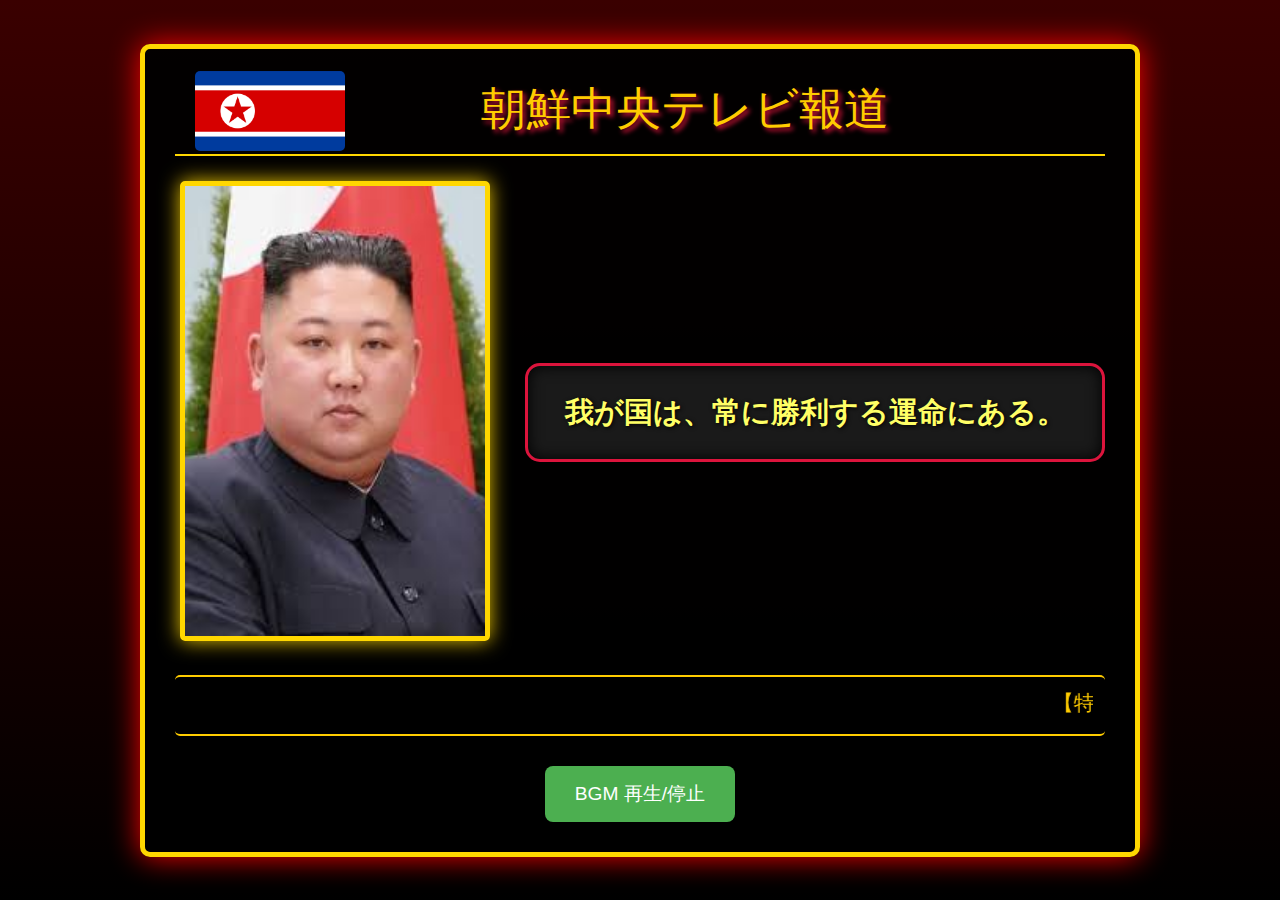
<file: entry.html>
<!DOCTYPE html>
<html lang="ja">
<head>
    <meta charset="UTF-8">
    <meta name="viewport" content="width=device-width, initial-scale=1.0">
    <title>偉大なるお方からのお言葉</title>
    <link rel="stylesheet" href="style1.css">
</head>
<body>

    <!-- BGM -->
    <audio id="bgm" src="kongyo.mp3" loop></audio>

    <div class="news-frame">
        <div class="news-header">
            <!-- 国旗（tyousen.png）をクリックしたらmain.phpへ遷移するリンクを追加 -->
            <a href="main.php" class="flag-link">
                <img src="/images/tyousen.png" alt="国旗" class="flag-icon">
            </a>
            朝鮮中央テレビ報道
        </div>

        <div class="news-content">
            <div class="news-image-container">
                <!-- メイン画像 (kimu.png) はリンクではなくなる -->
                <img id="kimu-image" src="/images/kimu.png" alt="金正恩元帥" class="kimu-image">
            </div>
            <div class="news-comment" id="president-comment">
                我が国は、常に勝利する運命にある。
            </div>
        </div>

        <div class="news-subtitle">
            <marquee behavior="scroll" scrollamount="5">
                【特別報道】金正恩元帥、人民軍幹部との会合にて新たな指針を提示
            </marquee>
        </div>

        <!-- BGM再生ボタン -->
        <div class="bgm-control">
            <button id="toggle-bgm-button" class="bgm-button">BGM 再生/停止</button>
        </div>
    </div>

    <script src="script.js"></script>
    <script>
        document.addEventListener('DOMContentLoaded', () => {
            const bgm = document.getElementById('bgm');
            const toggleBgmButton = document.getElementById('toggle-bgm-button');
            let isPlaying = false; // BGMの再生状態を管理

            // BGMの再生/停止を切り替える関数
            function toggleBGM() {
                if (isPlaying) {
                    bgm.pause();
                    console.log("BGMを停止しました。");
                } else {
                    // play() メソッドは Promise を返すため、エラーハンドリングを追加
                    bgm.play().then(() => {
                        console.log("BGMを再生しました。");
                    }).catch(error => {
                        console.error("BGMの再生に失敗しました:", error);
                        // ユーザーの操作なしに自動再生がブロックされた場合など
                        // ここでユーザーに再生を促すUIを表示することも可能
                    });
                }
                isPlaying = !isPlaying; // 状態を反転
            }

            // ボタンクリックでBGMを再生/停止
            toggleBgmButton.addEventListener('click', toggleBGM);

            // ブラウザの自動再生ポリシー対策として、最初のユーザー操作で再生を試みる
            // ただし、ボタンを設置したため、初回クリックによる自動再生は不要になる可能性が高い
            // 互換性のため残しておく
            document.addEventListener('click', (event) => {
                // ボタン以外の場所をクリックした場合のみ、初回再生を試みる（任意）
                if (!event.target.closest('.bgm-control') && bgm.paused && !isPlaying) {
                        bgm.play().then(() => {
                        console.log("初回クリックでBGMを再生しました。");
                        isPlaying = true;
                    }).catch(error => {
                        console.error("初回再生に失敗しました:", error);
                    });
                }
            }, { once: true }); // 一度だけ実行
        });
    </script>
</body>
</html>
</file>
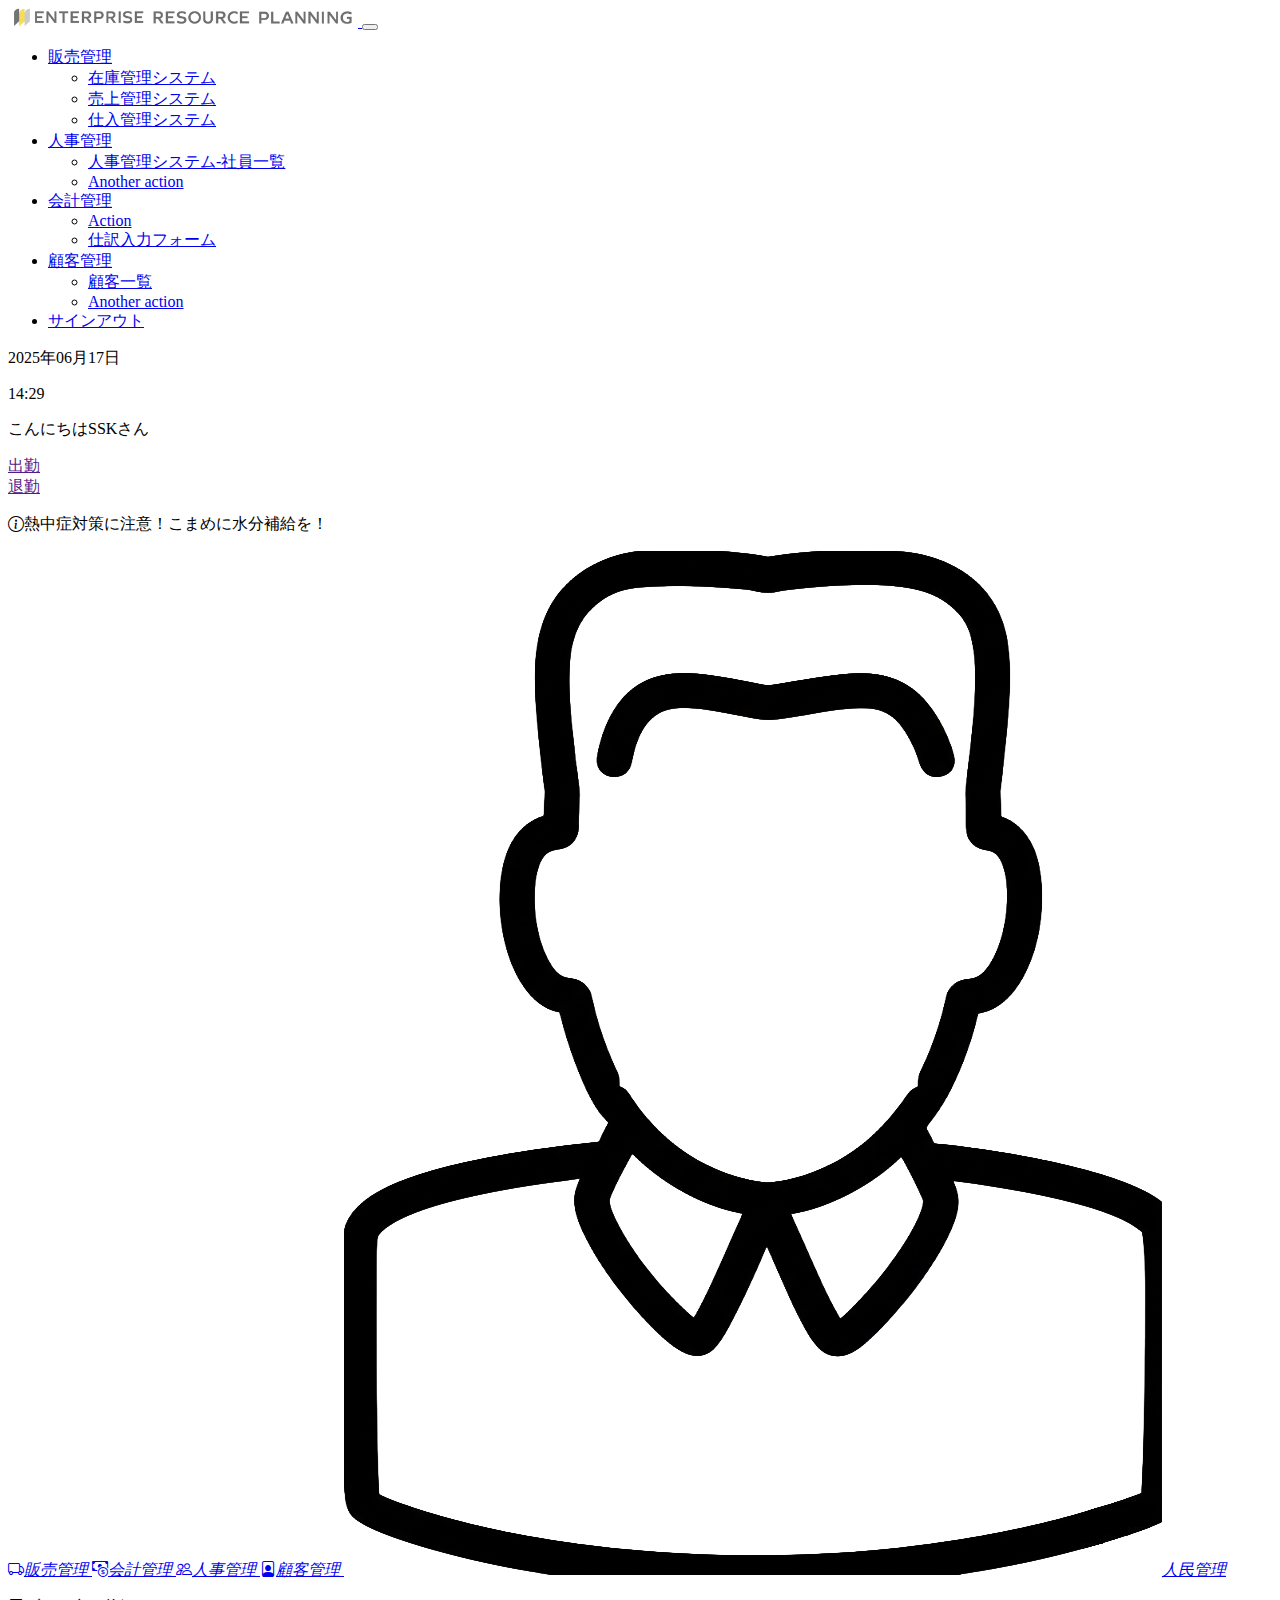
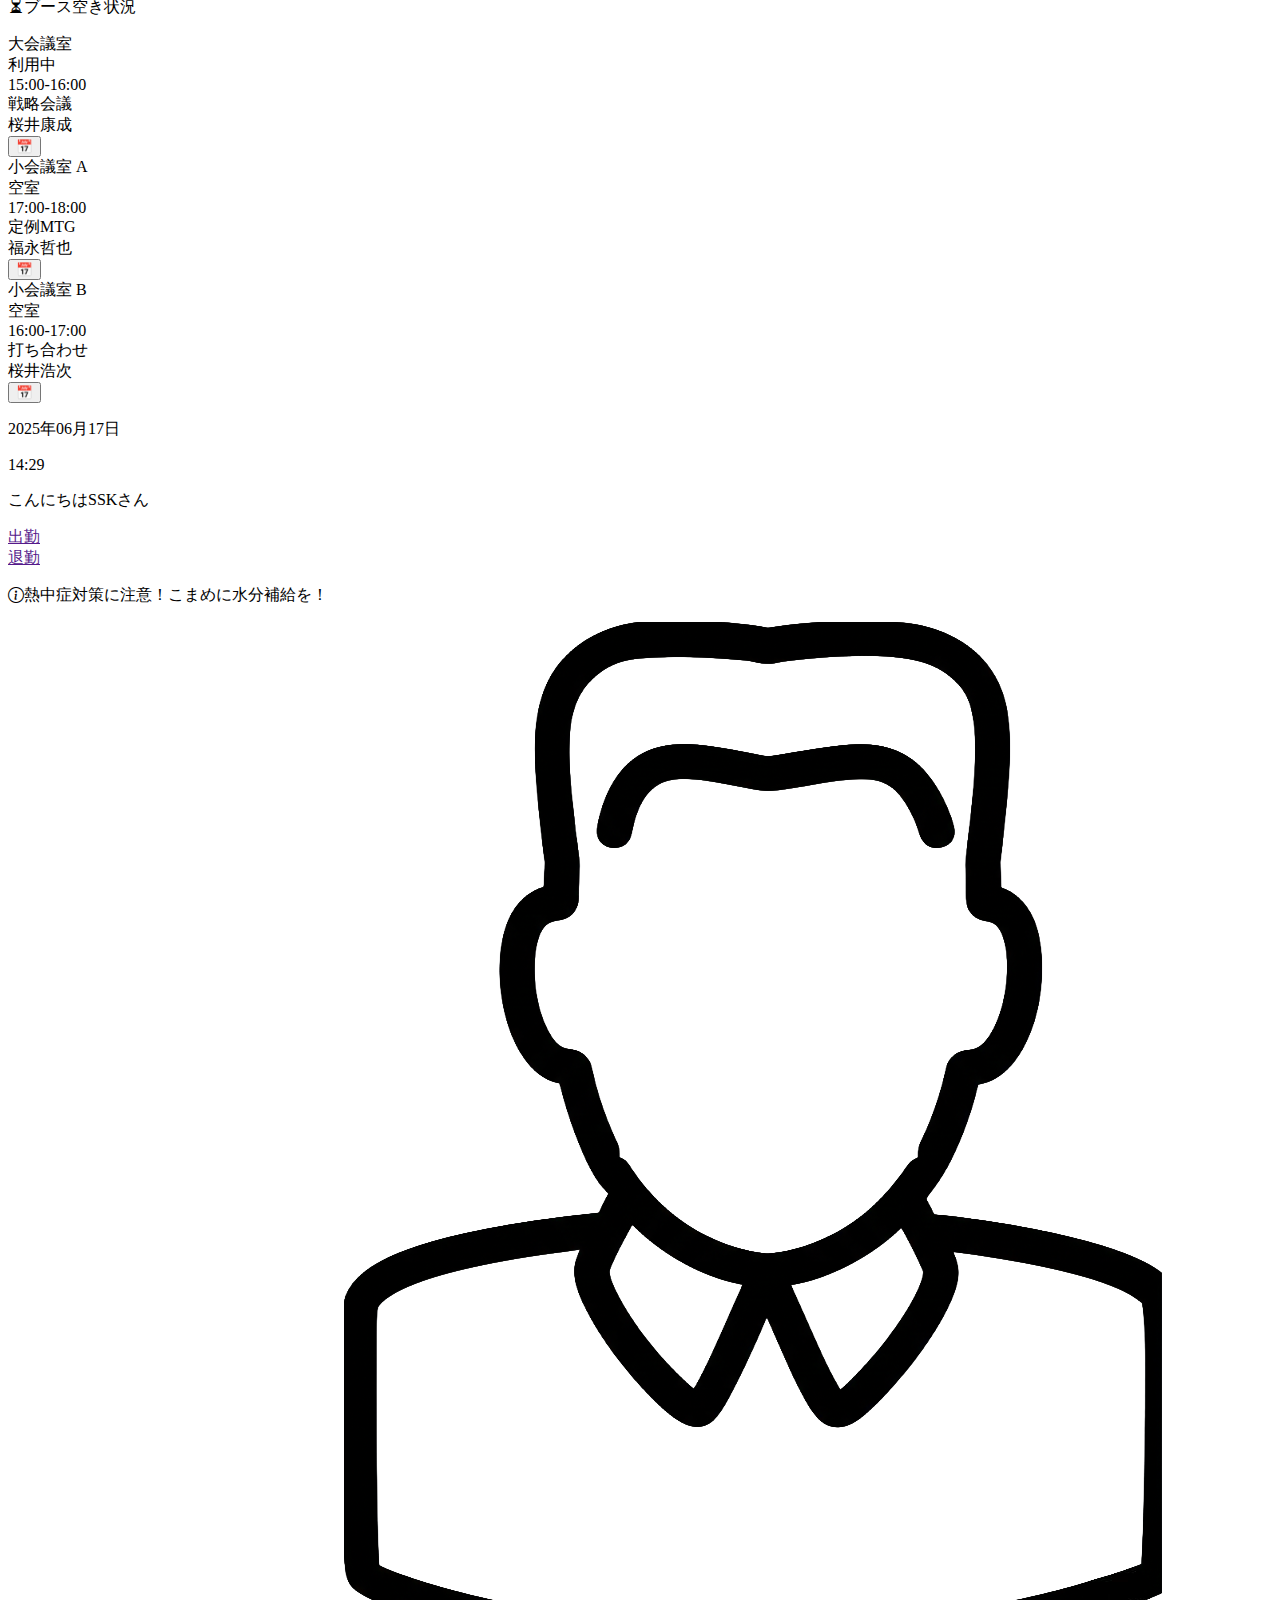
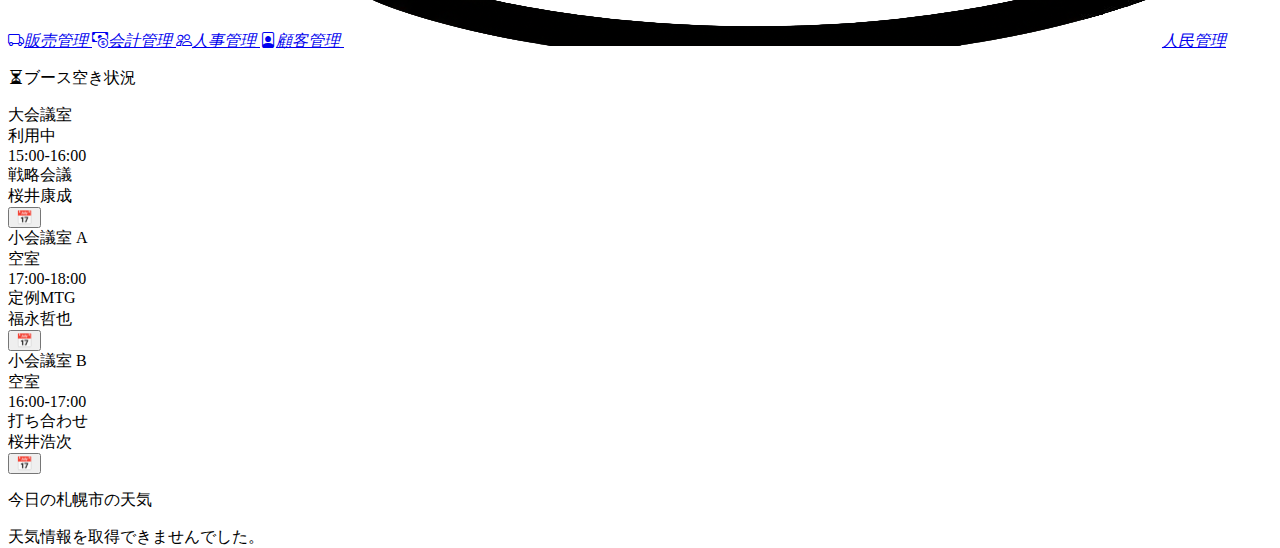
<file: main.html>
<!DOCTYPE html>
<html lang="ja">

<head>
    <meta charset="UTF-8">
    <meta name="viewport" content="width=device-width, initial-scale=1">
    <title>TOPページ</title>
    <link href="https://cdn.jsdelivr.net/npm/bootstrap@5.3.0/dist/css/bootstrap.min.css" rel="stylesheet"
        integrity="sha384-9ndCyUaIbzAi2FUVXJi0CjmCapSmO7SnpJef0486qhLnuZ2cdeRhO02iuK6FUUVM" crossorigin="anonymous">
    <link rel="stylesheet" href="https://cdn.jsdelivr.net/npm/bootstrap-icons@1.11.3/font/bootstrap-icons.min.css">
    <link rel="preconnect" href="https://fonts.googleapis.com">
    <link rel="preconnect" href="https://fonts.gstatic.com" crossorigin>
    <link href="https://fonts.googleapis.com/css2?family=Noto+Sans+JP:wght@100..900&display=swap" rel="stylesheet">
    <link href="/style.css" rel="stylesheet" />
</head>

<header>
    <nav class="navbar navbar-expand-lg bg-body-tertiary">
        <div class="container-fluid">
            <a class="navbar-brand" href="/main.php">
                <img src="/images/logo-type3.png" alt="logo" width="350" height="auto">
            </a>
            <button class="navbar-toggler" type="button" data-bs-toggle="collapse"
                data-bs-target="#navbarSupportedContent" aria-controls="navbarSupportedContent" aria-expanded="false"
                aria-label="Toggle navigation">
                <span class="navbar-toggler-icon"></span>
            </button>
            <div class="collapse navbar-collapse" id="navbarSupportedContent">
                <ul class="navbar-nav me-auto mb-2 mb-lg-0">
                    <li class="nav-item dropdown">
                        <a class="nav-link dropdown-toggle" href="#" role="button" data-bs-toggle="dropdown"
                            aria-expanded="false">
                            販売管理
                        </a>
                        <ul class="dropdown-menu">
                            <li><a class="dropdown-item" href="/../sales/stock.php">在庫管理システム</a></li>
                            <li><a class="dropdown-item" href="/../sales/management.php">売上管理システム</a></li>
                            <li><a class="dropdown-item" href="/../sales/purchase.php">仕入管理システム</a></li>
                        </ul>
                    </li>
                    <li class="nav-item dropdown">
                        <a class="nav-link dropdown-toggle" href="#" role="button" data-bs-toggle="dropdown"
                            aria-expanded="false">
                            人事管理
                        </a>
                        <ul class="dropdown-menu">
                            <li><a class="dropdown-item" href="/../human/main.php">人事管理システム-社員一覧</a></li>
                            <li><a class="dropdown-item" href="#">Another action</a></li>
                        </ul>
                    </li>
                    <li class="nav-item dropdown">
                        <a class="nav-link dropdown-toggle" href="#" role="button" data-bs-toggle="dropdown"
                            aria-expanded="false">
                            会計管理
                        </a>
                        <ul class="dropdown-menu">
                            <li><a class="dropdown-item" href="/../accounting/siwake_hyo/output_siwakehyo">Action</a></li>
                            <li><a class="dropdown-item" href="/../accounting/siwake_hyo/input_siwakehyo.php">仕訳入力フォーム</a></li>
                        </ul>
                    </li>
                    <li class="nav-item dropdown">
                        <a class="nav-link dropdown-toggle" href="#" role="button" data-bs-toggle="dropdown"
                            aria-expanded="false">
                            顧客管理
                        </a>
                        <ul class="dropdown-menu">
                            <li><a class="dropdown-item" href="/../customer/customer.php">顧客一覧</a></li>
                            <li><a class="dropdown-item" href="#">Another action</a></li>
                        </ul>
                    </li>
                    <li class="nav-item">
                        <a class="nav-link" href="/logout.php">サインアウト</a>
                    </li>
                </ul>
            </div>
        </div>
    </nav>
</header>

<body class="bg-image">
    <div class="container-main">
        <div class="grid">
            <div class="g-col-4">
                <div class="col-4 attendance-system">
                <p class="current-date">2025年06月17日</p>
                <p class="time-display">14:29</p>
                <p class="greeting">こんにちはSSKさん</p>
                <div class="button-container">
                    <div class="punch-in-button">
                        <a href="">出勤</a>
                    </div>
                    <div class="punch-out-button">
                        <a href="">退勤</a>
                    </div>
                </div>
                </div>
            </div>
            <div class="g-col-8">
                <div class="info-area">
                    <div style="display: flex; align-items: center;">
                        <i class="bi bi-info-circle info-icon"></i>
                        <p class="info-text">熱中症対策に注意！こまめに水分補給を！</p>
                    </div>
                </div>
                <div class="service-menu">
                    <a href="/sales/stock.php">
                        <i class="bi bi-truck">販売管理</i>
                    </a>
                    <a href="/accounting/a_main.php">
                        <i class="bi bi-cash-coin">会計管理</i>
                    </a>
                    <a href="/human/main.php">
                        <i class="bi bi-people">人事管理</i>
                    </a>
                    <a href="/customer/customer.php">
                        <i class="bi bi-file-person">顧客管理</i>
                    </a>
                    <a href="kimu.html">
                        <img class="rocket-icon" src="/images/rocket.png"><i>人民管理</i>
                    </a>
                </div>
                <div class="room-ava">
                    <p class="booth_status_title"><i class="bi bi-hourglass-split"></i>ブース空き状況</p>
                    <div class="room-container">
                        <div class="room-card">
                        <div class="room-name">大会議室</div>
                        <div class="status used">
                            利用中
                        </div>
                        <div class="details">
                            <div class="time">15:00-16:00</div>
                            <div class="meeting-type">戦略会議</div>
                            <div class="user">桜井康成</div>
                        </div>
                        <button class="calendar-icon">📅</button>
                        </div>

                        <div class="room-card">
                            <div class="room-name">小会議室 A</div>
                            <div class="status available">
                                空室
                            </div>
                            <div class="details">
                                <div class="time">17:00-18:00</div>
                                <div class="meeting-type">定例MTG</div>
                                <div class="user">福永哲也</div>
                            </div>
                            <button class="calendar-icon">📅</button>
                        </div>

                        <div class="room-card">
                            <div class="room-name">小会議室 B</div>
                            <div class="status available">
                                空室
                            </div>
                            <div class="details">
                                <div class="time">16:00-17:00</div>
                                <div class="meeting-type">打ち合わせ</div>
                                <div class="user">桜井浩次</div>
                            </div>
                            <button class="calendar-icon">📅</button>
                        </div>
                    </div>
                </div>
            </div>
        </div>
        <div class="row">
            <div class="col-4 attendance-system">
                <p class="current-date">2025年06月17日</p>
                <p class="time-display">14:29</p>
                <p class="greeting">こんにちはSSKさん</p>
                <div class="button-container">
                    <div class="punch-in-button">
                        <a href="">出勤</a>
                    </div>
                    <div class="punch-out-button">
                        <a href="">退勤</a>
                    </div>
                </div>
            </div>
            </div>
            <div class="col-8">
                <div class="info-area">
                    <div style="display: flex; align-items: center;">
                        <i class="bi bi-info-circle info-icon"></i>
                        <p class="info-text">熱中症対策に注意！こまめに水分補給を！</p>
                    </div>
                </div>
                <div class="service-menu">
                    <a href="/sales/stock.php">
                        <i class="bi bi-truck">販売管理</i>
                    </a>
                    <a href="/accounting/a_main.php">
                        <i class="bi bi-cash-coin">会計管理</i>
                    </a>
                    <a href="/human/main.php">
                        <i class="bi bi-people">人事管理</i>
                    </a>
                    <a href="/customer/customer.php">
                        <i class="bi bi-file-person">顧客管理</i>
                    </a>
                    <a href="kimu.html">
                        <img class="rocket-icon" src="/images/rocket.png"><i>人民管理</i>
                    </a>
                </div>
                <div class="room-ava">
                    <p class="booth_status_title"><i class="bi bi-hourglass-split"></i>ブース空き状況</p>
                    <div class="room-container">
                        <div class="room-card">
                        <div class="room-name">大会議室</div>
                        <div class="status used">
                            利用中
                        </div>
                        <div class="details">
                            <div class="time">15:00-16:00</div>
                            <div class="meeting-type">戦略会議</div>
                            <div class="user">桜井康成</div>
                        </div>
                        <button class="calendar-icon">📅</button>
                        </div>

                        <div class="room-card">
                            <div class="room-name">小会議室 A</div>
                            <div class="status available">
                                空室
                            </div>
                            <div class="details">
                                <div class="time">17:00-18:00</div>
                                <div class="meeting-type">定例MTG</div>
                                <div class="user">福永哲也</div>
                            </div>
                            <button class="calendar-icon">📅</button>
                        </div>

                        <div class="room-card">
                            <div class="room-name">小会議室 B</div>
                            <div class="status available">
                                空室
                            </div>
                            <div class="details">
                                <div class="time">16:00-17:00</div>
                                <div class="meeting-type">打ち合わせ</div>
                                <div class="user">桜井浩次</div>
                            </div>
                            <button class="calendar-icon">📅</button>
                        </div>
                    </div>
                </div>
            </div>
        </div>
        <div class="row">
            <div class="col-4 attendance-system">
                <p class="weather-title">今日の札幌市の天気</p>
                <div id="weather-info">
                    <p>天気情報を読み込み中...</p>
                </div>
            </div>
        </div>
    </div>
</body>

<script src="https://cdn.jsdelivr.net/npm/bootstrap@5.3.0/dist/js/bootstrap.bundle.min.js"
    integrity="sha384-geWF76RCwLtnZ8qwWowPQNguL3RmwHVBC9FhGdlKrxdiJJigb/j/68SIy3Te4Bkz" crossorigin="anonymous">
</script>
<script src="weather.js"></script>

</html>
</file>
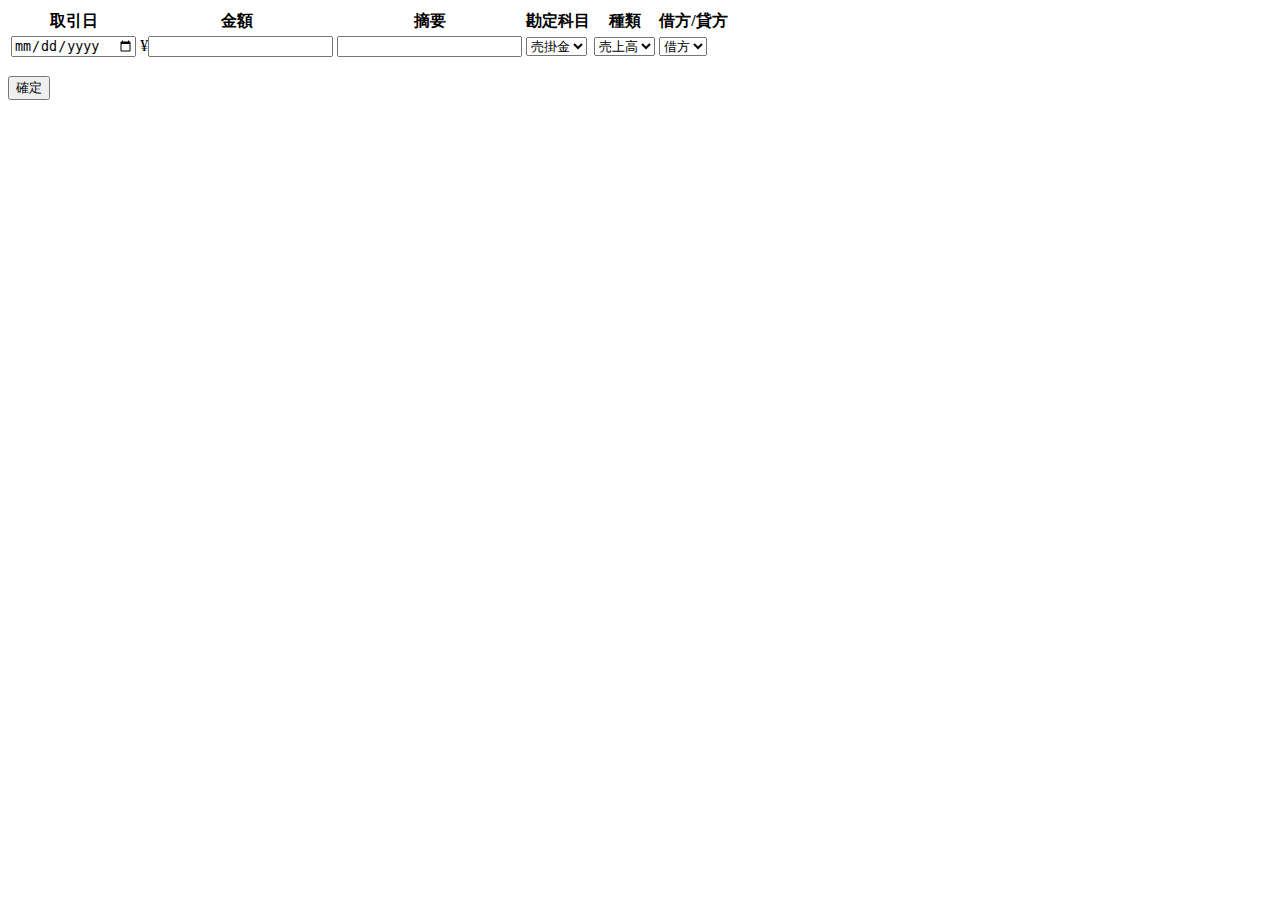
<file: accounting/insert_siwake_input.html>
<!DOCTYPE html>
<html lang="en">
  <head>
    <meta charset="UTF-8" />
    <title>仕訳入力ページ</title>
  </head>
  <body>
    <form action="siwakehyo_output.html" method="post"></form>
    <table>
      <tr>
        <th>取引日</th>
        <th>金額</th>
        <th>摘要</th>
        <th>勘定科目</th>
        <th>種類</th>
        <th>借方/貸方</th>
      </tr>
      <tr>
        <td><input type="date" name="date" /></td>
        <td>¥<input type="number"/></td>
        <td><input type="text" name="description" /></td>
        <td>
          <select name="勘定科目">
            <option value="">売掛金</option>
            <option value="">あいう</option>
          </select>
        </td>
        <td>
          <select name="種類">
            <option value="">売上高</option>
            <option value="">売掛金</option>
          </select>
        </td>
        <td>
          <select name="借方/貸方" id="">
            <option value="credit">借方</option>
            <option value="debit">貸方</option>
          </select>
        </td>
      </tr>
    </table>
    <p><input type="submit" value="確定"></p>
  </body>
</html>
</file>
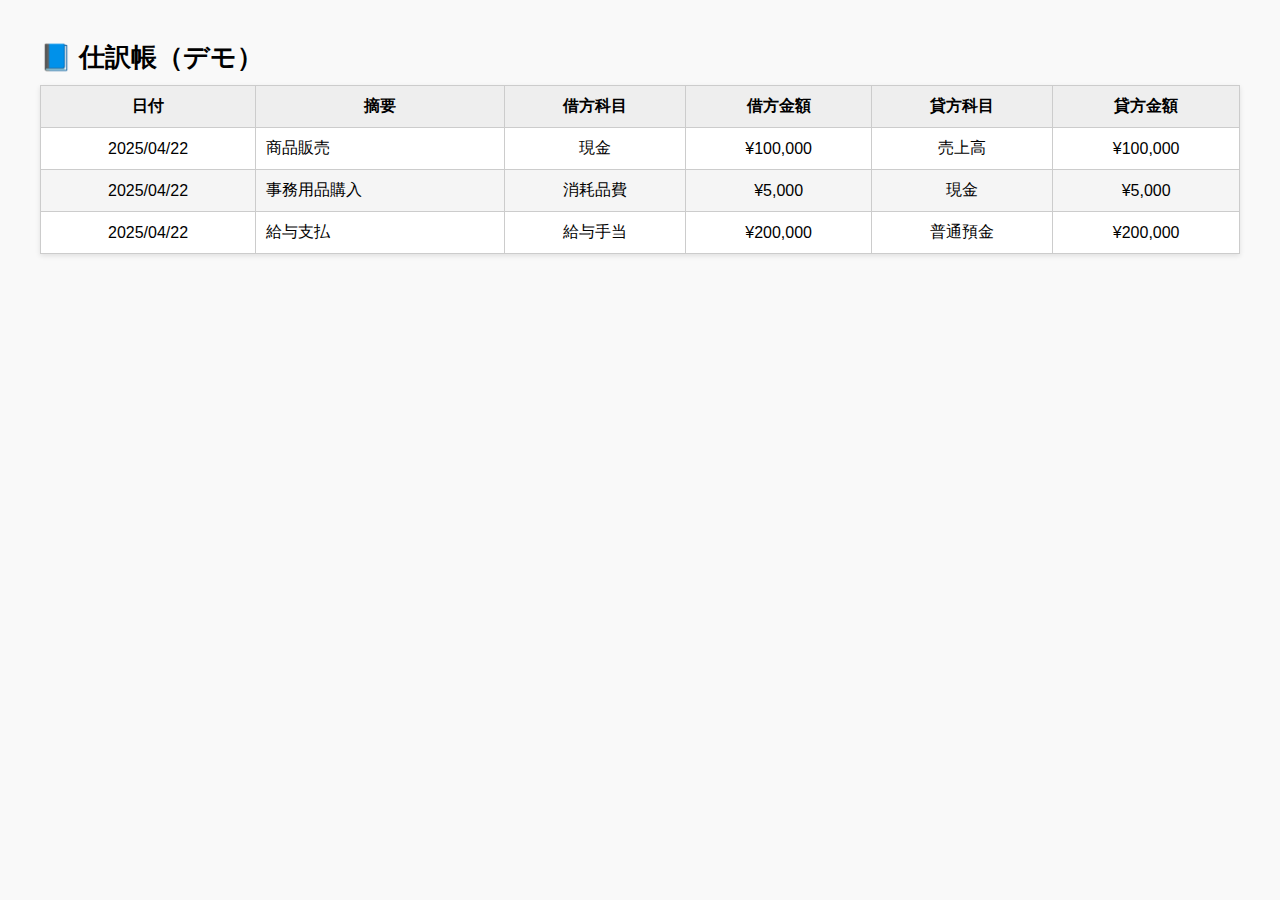
<file: accounting/siwake_hyo/siwakehyo_output.html>
<!DOCTYPE html>
<html lang="ja">

<head>
  <meta charset="UTF-8">
  <title>仕訳帳（デモ）</title>
  <link rel="stylesheet" href="siwakehyo.css" type="text/css">
</head>

<body>
    <table>
        <caption>📘 仕訳帳（デモ）</caption>
        <thead>
          <tr>
            <th>日付</th>
            <th>摘要</th>
            <th>借方科目</th>
            <th>借方金額</th>
            <th>貸方科目</th>
            <th>貸方金額</th>
          </tr>
        </thead>
        <tbody>
          <tr>
            <td>2025/04/22</td>
            <td class="left">商品販売</td>
            <td>現金</td>
            <td>¥100,000</td>
            <td>売上高</td>
            <td>¥100,000</td>
          </tr>
          <tr>
            <td>2025/04/22</td>
            <td class="left">事務用品購入</td>
            <td>消耗品費</td>
            <td>¥5,000</td>
            <td>現金</td>
            <td>¥5,000</td>
          </tr>
          <tr>
            <td>2025/04/22</td>
            <td class="left">給与支払</td>
            <td>給与手当</td>
            <td>¥200,000</td>
            <td>普通預金</td>
            <td>¥200,000</td>
          </tr>
        </tbody>
      </table>
<!--      <?php
  // ダミーデータ（将来DBから取得される想定）
  $entries = [
    ['date' => '2025/04/22', 'desc' => '商品販売', 'debit' => '現金', 'debit_amt' => '100000', 'credit' => '売上高', 'credit_amt' => '100000'],
    ['date' => '2025/04/22', 'desc' => '事務用品購入', 'debit' => '消耗品費', 'debit_amt' => '5000', 'credit' => '現金', 'credit_amt' => '5000'],
    ['date' => '2025/04/22', 'desc' => '給与支払', 'debit' => '給与手当', 'debit_amt' => '200000', 'credit' => '普通預金', 'credit_amt' => '200000']
  ];

  foreach ($entries as $entry) {
    echo "<tr>
            <td>{$entry['date']}</td>
            <td>{$entry['debit']}</td>
            <td>¥" . number_format($entry['debit_amt']) . "</td>
            <td>{$entry['credit']}</td>
            <td>¥" . number_format($entry['credit_amt']) . "</td>
            <td class='left'>{$entry['desc']}</td>
          </tr>";
        }
    ?>
-->

    </tbody>
  </table>

</body>
</html>
</file>
<file: style1.css>
body {
    margin: 0;
    /* 画面全体にコンテンツを中央配置するための設定 */
    display: flex;
    justify-content: center;
    align-items: center;
    min-height: 100vh; /* ビューポートの高さに合わせて最小高さを設定 */
    background: linear-gradient(to bottom, #3a0000, #000000); /* 背景をグラデーションに戻す */
    font-family: 'Noto Sans JP', 'Meiryo', sans-serif;
    color: white;
    overflow-x: hidden; /* 水平方向のスクロールを防止 */
}

.news-frame {
    width: 90%; /* 最大幅を少し広げる */
    max-width: 1000px; /* 最大幅を設定 */
    margin: 20px auto; /* 上下のマージンを確保し、左右は自動で中央 */
    border: 5px solid gold;
    padding: 30px;
    background-color: rgba(0, 0, 0, 0.95);
    box-shadow: 0 0 30px red;
    border-radius: 10px; /* 角を丸くする */
    box-sizing: border-box; /* paddingとborderをwidthに含める */
}

.news-header {
    font-size: 2.8em; /* ヘッダーのフォントサイズを少し大きく */
    color: #ffcc00;
    text-align: center;
    border-bottom: 2px solid gold;
    padding-bottom: 15px; /* パディングを増やす */
    margin-bottom: 25px; /* マージンを増やす */
    text-shadow: 3px 3px 5px crimson; /* シャドウを強調 */
    display: flex; /* flexboxコンテナにする */
    align-items: center; /* 垂直方向の中央揃え */
    justify-content: center; /* 水平方向の中央揃え */
    position: relative; /* .flag-link の absolute 配置の基準とする */
    /* 国旗の新しい位置に合わせてパディングを調整 */
    padding-left: 90px; /* 国旗のスペースを確保 (60px + 20pxマージン) */
}

.flag-link {
    position: absolute; /* ヘッダー内で絶対配置 */
    left: 20px; /* 左端からの位置を20pxに変更 */
    top: 50%; /* 上から50% */
    transform: translateY(-50%); /* 垂直方向の中央揃え */
    z-index: 10; /* 他の要素より手前に表示 */
}

.flag-icon {
    width: 150px; /* 国旗の幅を大きく変更 */
    height: 80px; /* 国旗の高さを大きく変更 */
    border-radius: 5px; /* 角を丸くする */
    cursor: pointer; /* ホバー時にポインターを表示 */
    object-fit: cover; /* 画像が要素に収まるように調整 */
}


.news-content {
    display: flex;
    flex-direction: column; /* スマートフォン向けに縦並びにする */
    gap: 30px;
    align-items: center;
    justify-content: center;
    margin-bottom: 30px; /* マージンを増やす */
}

/* 768px以上の画面幅の場合（タブレット・PC） */
@media (min-width: 768px) {
    .news-content {
        flex-direction: row; /* 横並びに戻す */
    }
}

.news-image-container {
    flex-shrink: 0;
    width: 100%; /* 画像コンテナの幅を調整 */
    max-width: 320px; /* 画像の最大幅を設定 */
    text-align: center; /* 画像を中央に配置 */
}

.kimu-image {
    width: 300px; /* 画像サイズを300pxに設定 */
    height: 450px; /* 画像サイズを450pxに設定 */
    max-width: 300px; /* 最大幅を300pxに設定 */
    max-height: 450px; /* 最大高さを450pxに設定 */
    border: 5px solid gold;
    border-radius: 5px;
    box-shadow: 0 0 20px rgba(255, 215, 0, 0.9); /* シャドウを強調 */
}

.news-comment {
    font-size: 1.8em; /* コメントのフォントサイズを大きく */
    font-weight: bold;
    color: #ffff66;
    text-shadow: 1px 1px 4px black; /* シャドウを強調 */
    background: #1a1a1a;
    padding: 25px; /* パディングを増やす */
    border: 3px solid crimson;
    border-radius: 15px; /* 角をさらに丸くする */
    box-shadow: inset 0 0 15px #000000; /* インセットシャドウを強調 */
    flex: 1;
    text-align: center; /* テキストを中央寄せ */
    line-height: 1.5; /* 行間を調整 */
}

.news-subtitle {
    font-size: 1.3em; /* サブタイトルのフォントサイズを大きく */
    background: #000000;
    padding: 12px; /* パディングを増やす */
    border-top: 2px solid #ffcc00;
    border-bottom: 2px solid #ffcc00;
    color: #ffcc00;
    text-shadow: 1px 1px 3px black; /* シャドウを強調 */
    border-radius: 5px; /* 角を丸くする */
}

/* BGMボタンのスタイル */
.bgm-control {
    text-align: center;
    margin-top: 30px; /* 上部にマージンを追加 */
}

.bgm-button {
    background-color: #4CAF50; /* 緑色の背景 */
    color: white;
    padding: 15px 30px;
    font-size: 1.2em;
    border: none;
    border-radius: 8px; /* 角を丸くする */
    cursor: pointer;
    transition: background-color 0.3s ease, transform 0.2s ease, box-shadow 0.3s ease;
    box-shadow: 0 4px 10px rgba(0, 0, 0, 0.3); /* シャドウを追加 */
}

.bgm-button:hover {
    background-color: #45a049; /* ホバー時の色 */
    transform: translateY(-2px); /* 少し上に移動 */
    box-shadow: 0 6px 15px rgba(0, 0, 0, 0.4);
}

.bgm-button:active {
    background-color: #3e8e41; /* クリック時の色 */
    transform: translateY(0); /* 元の位置に戻す */
    box-shadow: 0 2px 5px rgba(0, 0, 0, 0.2);
}

/* モバイルデバイス向けの調整 */
@media (max-width: 600px) {
    .news-frame {
        padding: 20px; /* パディングを減らす */
        width: 95%; /* 幅を広げる */
    }

    .news-header {
        font-size: 2em; /* フォントサイズを調整 */
        /* モバイルでの国旗のスペースを確保 */
        padding-left: 60px; /* 国旗のスペースを確保 (40px + 20pxマージン) */
    }

    .flag-link {
        left: 10px; /* モバイルでの位置調整 */
    }

    .flag-icon {
        width: 40px; /* モバイルでの国旗の幅を調整 */
        height: 25px; /* モバイルでの国旗の高さを調整 */
    }

    .news-comment {
        font-size: 1.4em; /* フォントサイズを調整 */
        padding: 15px;
    }

    .kimu-image {
        width: 200px; /* 画像サイズを小さくする */
        height: auto; /* 高さを自動調整に戻す */
        max-width: 200px; /* 最大幅を200pxに設定 */
        max-height: none; /* 高さは自動調整なのでmax-heightは設定しない */
    }

    .bgm-button {
        padding: 12px 25px;
        font-size: 1em;
    }
}
</file>
<file: style.css>
html,
body {
  height: 100%;
}

.form-signin {
  max-width: 330px;
  padding: 1rem;
}

.form-signin .form-floating:focus-within {
  z-index: 2;
}

.form-signin input[type="email"] {
  margin-bottom: -1px;
  border-bottom-right-radius: 0;
  border-bottom-left-radius: 0;
}

.form-signin input[type="password"] {
  margin-bottom: 10px;
  border-top-left-radius: 0;
  border-top-right-radius: 0;
}
</file>
<file: accounting/siwake_hyo/siwakehyo.css>
body {
  font-family: "Segoe UI", sans-serif;
  margin: 40px;
  background-color: #f9f9f9;
}
table {
  width: 100%;
  border-collapse: collapse;
  background-color: #fff;
  box-shadow: 0 2px 5px rgba(0, 0, 0, 0.1);
}
caption {
  text-align: left;
  font-size: 1.6em;
  font-weight: bold;
  margin-bottom: 10px;
}
th,
td {
  border: 1px solid #ccc;
  padding: 10px;
  text-align: center;
}
th {
  background-color: #eee;
}
tr:nth-child(even) {
  background-color: #f5f5f5;
}
.left {
  text-align: left;
}
</file>
